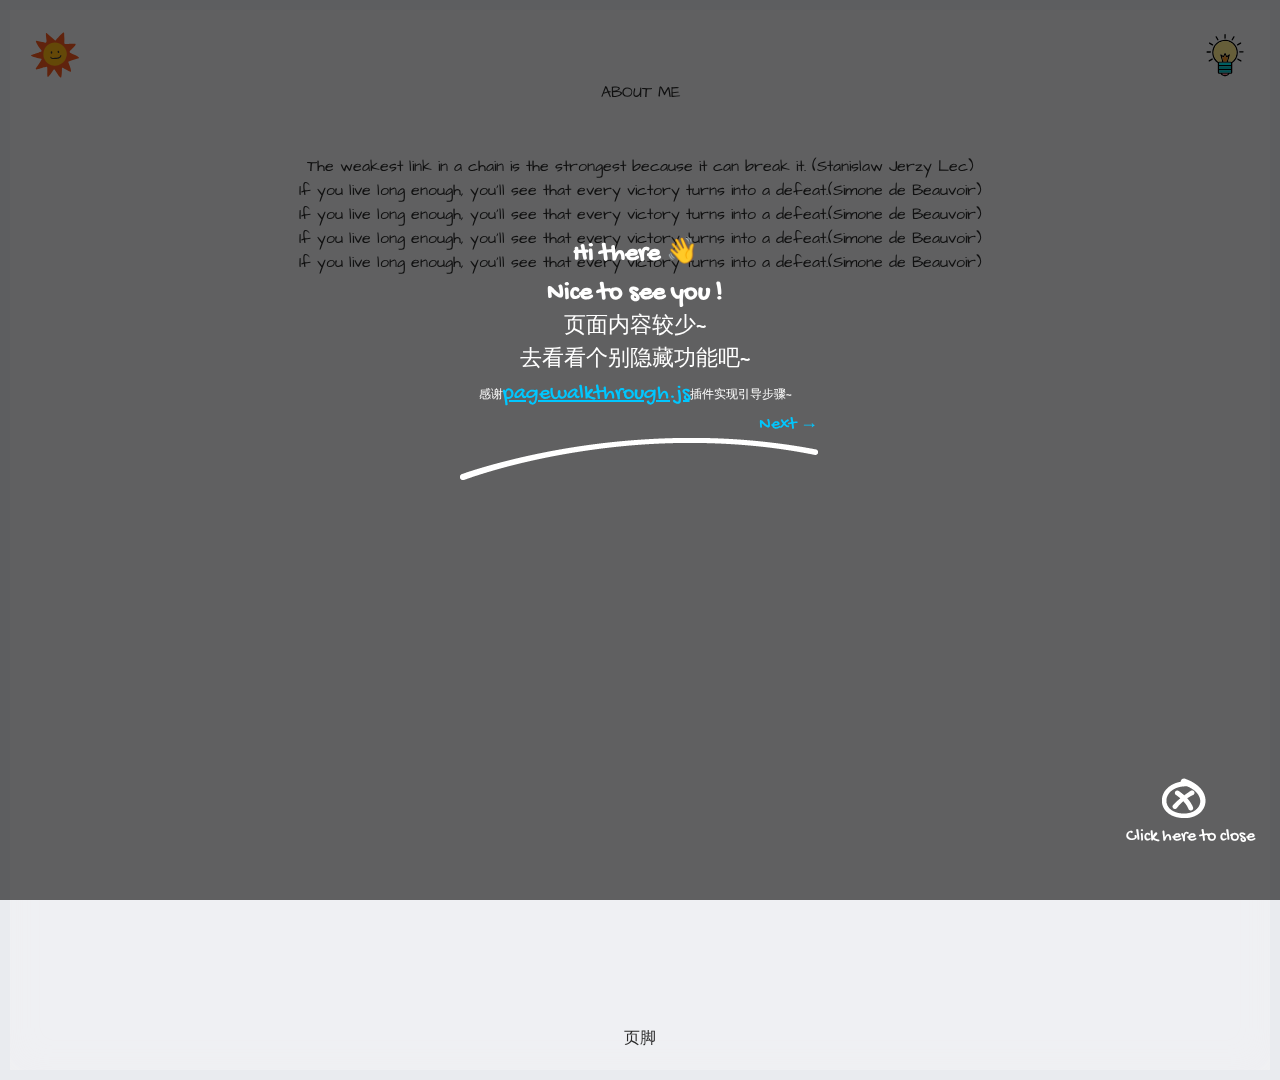
<file: index.html>
<!DOCTYPE html>
<html lang="en">
<head>
    <meta charset="UTF-8">
    <meta name="viewport" content="width=device-width, initial-scale=1.0">
    <title>ABOUT ME</title>
    <link href="https://fonts.googleapis.com/css?family=Architects+Daughter" rel="stylesheet" type="text/css">
    
    <link rel="stylesheet" href="./pagewalkthrough/css/jquery.pagewalkthrough.min.css">
    <link rel="stylesheet" href="./index.css">
    <link rel="shortcut icon" href="./img/girl.png" type="image/x-icon">

    <style>
        /* 更改步骤引导的关闭按钮位置 */
        #jpwClose {
            top: auto;
            bottom: 50px;
        }
    </style>
</head>
<body>
    <nav class="link-nav">
        <span>
            <a class="link" target="_blank" href="https://github.com/Jade-Ting">
                <svg t="1605167079704" class="icon" viewBox="0 0 1024 1024" version="1.1" xmlns="http://www.w3.org/2000/svg" p-id="2447">
                    <path d="M512 42.666667A464.64 464.64 0 0 0 42.666667 502.186667 460.373333 460.373333 0 0 0 363.52 938.666667c23.466667 4.266667 32-9.813333 32-22.186667v-78.08c-130.56 27.733333-158.293333-61.44-158.293333-61.44a122.026667 122.026667 0 0 0-52.053334-67.413333c-42.666667-28.16 3.413333-27.733333 3.413334-27.733334a98.56 98.56 0 0 1 71.68 47.36 101.12 101.12 0 0 0 136.533333 37.973334 99.413333 99.413333 0 0 1 29.866667-61.44c-104.106667-11.52-213.333333-50.773333-213.333334-226.986667a177.066667 177.066667 0 0 1 47.36-124.16 161.28 161.28 0 0 1 4.693334-121.173333s39.68-12.373333 128 46.933333a455.68 455.68 0 0 1 234.666666 0c89.6-59.306667 128-46.933333 128-46.933333a161.28 161.28 0 0 1 4.693334 121.173333A177.066667 177.066667 0 0 1 810.666667 477.866667c0 176.64-110.08 215.466667-213.333334 226.986666a106.666667 106.666667 0 0 1 32 85.333334v125.866666c0 14.933333 8.533333 26.88 32 22.186667A460.8 460.8 0 0 0 981.333333 502.186667 464.64 464.64 0 0 0 512 42.666667" fill="#231F20" p-id="2448"></path>
                </svg>
            </a>
        </span>
    </nav>
    <div class="info">
        <h1>Hi, I'm anuonuo</h1>
        <div class="pic">
            <img src="./img/girl.png" alt="">
        </div>
        <p style=" margin-top: 50px;">The weakest link in a chain is the strongest because it can break it. (Stanislaw Jerzy Lec)</p>
        <p>If you live long enough, you'll see that every victory turns into a defeat.(Simone de Beauvoir)</p>
        <p>If you live long enough, you'll see that every victory turns into a defeat.(Simone de Beauvoir)</p>
        <p>If you live long enough, you'll see that every victory turns into a defeat.(Simone de Beauvoir)</p>
        <p>If you live long enough, you'll see that every victory turns into a defeat.(Simone de Beauvoir)</p>
    </div>
    <i class="button" onclick="clickMe()">
        <svg t="1605096977448" class="gril hide" viewBox="0 0 1024 1024" version="1.1" xmlns="http://www.w3.org/2000/svg" p-id="1453">
            <path d="M930.5088 653.5168c-9.6256 49.0496-61.44 111.104-113.152 69.7344-40.96-40.96-30.72-93.0816-10.24-134.4512 30.72-72.3968 124.2112-40.96 127.8976 27.8528a121.4464 121.4464 0 0 1-4.5056 36.864zM224.1536 630.272c7.3728 43.6224-3.3792 94.208-48.2304 105.7792C88.4736 749.2608 61.44 627.2 94.6176 570.88c28.8768-36.1472 110.1824-18.944 119.5008 23.6544a126.976 126.976 0 0 1 10.0352 35.7376z" fill="#FFCCC0" p-id="1454"></path><path d="M879.4112 613.888a307.2 307.2 0 0 1 0 41.6768 296.0384 296.0384 0 0 1-5.12 39.8336 341.504 341.504 0 0 1-22.2208 81.3056 330.3424 330.3424 0 0 1-18.432 37.888 277.7088 277.7088 0 0 1-73.9328 83.968A381.3376 381.3376 0 0 1 716.8 923.8528a375.9104 375.9104 0 0 1-45.4656 19.1488 969.216 969.216 0 0 1-194.56 19.456c-16.384 0-32.6656-1.1264-48.7424-2.6624-139.1616-7.9872-253.0304-90.7264-282.4192-228.6592a339.7632 339.7632 0 0 1-10.24-47.5136 332.1856 332.1856 0 0 1 11.3664-143.872A359.2192 359.2192 0 0 1 174.08 460.8a370.0736 370.0736 0 0 1 639.6928-51.2 362.496 362.496 0 0 1 33.8944 61.44 372.0192 372.0192 0 0 1 21.6064 68.5056 476.5696 476.5696 0 0 1 10.1376 74.3424z" fill="#FFE0D7" p-id="1455"></path><path d="M265.5232 699.2896c0 19.8656 101.4784 45.6704 80.7936-16.384-10.24-20.48-40.96-10.24-66.56-1.024a22.4256 22.4256 0 0 0-14.2336 17.408zM741.376 696.32a56.832 56.832 0 0 1-69.0176 23.04c-10.24-9.3184-20.48-27.9552-10.24-37.2736 20.48-18.6368 40.96-9.3184 64.9216-1.2288 8.6016 3.6864 14.1312 9.1136 14.336 15.4624z" fill="#FAB414" p-id="1456"></path><path d="M869.1712 334.7456a343.4496 343.4496 0 0 0-31.3344-51.9168 294.7072 294.7072 0 0 0-30.72-38.5024l31.4368-6.7584c51.2-9.6256 103.2192-9.6256 155.0336-30.72-56.7296-47.2064-165.0688-42.7008-201.9328 21.9136-95.8464-85.9136-234.2912-88.7808-359.8336-57.344a196.7104 196.7104 0 0 0-56.9344-5.2224 214.1184 214.1184 0 0 0-55.296 10.24 246.6816 246.6816 0 0 0-51.2 23.9616A289.1776 289.1776 0 0 0 222.1056 235.52C206.848 161.3824 97.0752 139.3664 30.72 186.6752c51.712 30.72 113.8688 30.72 164.864 60.3136l10.9568 3.8912a296.96 296.96 0 0 0-66.048 285.7984c2.2528 11.8784 4.1984 18.7392 4.1984 18.7392s14.9504-10.24 40.96-24.9856c13.1072-7.3728 28.8768-15.7696 47.104-24.4736s38.6048-17.7152 60.928-26.3168c12.9024-4.9152 16.2816-62.7712 30.72-67.2768 7.0656-2.2528 16.6912 8.8064 26.5216 19.968s19.6608 22.4256 27.2384 20.48a582.0416 582.0416 0 0 1 255.3856 2.2528q24.9856 5.5296 49.664 12.8c62.2592 28.8768 134.656 28.8768 186.4704 80.5888a290.7136 290.7136 0 0 0 15.0528-161.792 270.0288 270.0288 0 0 0-15.5648-51.9168z" fill="#3A3635" p-id="1457"></path><path d="M344.064 608.3584c31.8464-32.256 51.2-10.24 80.5888-0.9216a12.288 12.288 0 0 0 14.7456-16.6912C417.792 540.672 348.16 552.96 320.512 589.9264c-10.24 20.48 0 30.72 23.552 18.432zM591.6672 605.184c39.3216-46.2848 70.4512 26.0096 80.7936 15.6672 30.72-51.2-72.4992-82.7392-103.5264-30.72-10.24 30.72 10.24 20.48 22.7328 15.36z" fill="#3A3635" p-id="1458"></path><path d="M478.208 694.5792C556.2368 650.9568 586.0352 787.5584 542.72 819.2a72.9088 72.9088 0 0 1-40.3456 13.5168c-46.08-15.6672-58.7776-64.7168-44.544-109.056a58.9824 58.9824 0 0 1 20.3776-29.0816z" fill="#F15921" p-id="1459"></path>
        </svg>
        <svg t="1605153604069" class="bulb id" viewBox="0 0 1024 1024" version="1.1" xmlns="http://www.w3.org/2000/svg" p-id="1487">
            <path d="M515.21 179.23c7.33-1.2 12.29-8.12 11.09-15.43V93.06c-0.93-5.69-5.4-10.16-11.09-11.09-7.33-1.21-14.24 3.76-15.43 11.09v70.74c-0.24 1.44-0.24 2.9 0 4.34 1.19 7.32 8.1 12.29 15.43 11.09z m0 0M354.06 206.24c3.67 6.54 11.94 8.88 18.49 5.21 6.54-3.66 8.87-11.94 5.21-18.48l-35.37-60.92a13.45 13.45 0 0 0-16.61-4.55c-6.74 3.08-9.72 11.05-6.64 17.81l34.92 60.93z m0 0M776.6 316.4l60.92-35.37c0.56-0.27 1.1-0.58 1.62-0.93 6.16-4.13 7.81-12.48 3.68-18.65-4.13-6.16-12.49-7.8-18.65-3.67l-60.92 35.37c-5.57 3.72-7.53 10.99-4.61 17.02 3.24 6.68 11.28 9.47 17.96 6.23z m0 0M188.9 281.03l60.92 35.37c0.52 0.35 1.06 0.66 1.62 0.93 6.68 3.25 14.72 0.45 17.96-6.23 3.24-6.67 0.45-14.71-6.23-17.95l-60.92-35.37c-0.52-0.35-1.06-0.66-1.62-0.93-6.68-3.25-14.72-0.45-17.96 6.22-3.24 6.68-0.45 14.72 6.23 17.96z m0 0M653.96 212.55c6.68 3.24 14.71 0.45 17.96-6.23l35.36-60.92c2.92-6.03 0.96-13.3-4.6-17.03-6.17-4.13-14.51-2.48-18.65 3.68l-35.37 60.92c-0.35 0.52-0.66 1.06-0.93 1.62-3.23 6.68-0.45 14.72 6.23 17.96z m0 0M882.53 436.73h-70.74c-5.69 0.94-10.16 5.4-11.09 11.09-1.2 7.33 3.77 14.24 11.09 15.43h70.74c5.7-0.93 10.16-5.4 11.09-11.1 1.2-7.3-3.76-14.21-11.09-15.42z m0 0M513.2 197.3c-86.52 0.04-167.52 42.74-216.36 114.16-81.8 119.56-51.18 282.77 68.37 364.52-0.08 1.42-0.08 2.84 0 4.27v182.58c0.04 18.82 15.31 34.08 34.12 34.12h23.08a85.644 85.644 0 0 0 27.31 32.28c14.3 10.2 31.4 15.72 48.97 15.72h29.02c17.56 0 34.71-5.52 48.97-15.72 11.67-8.32 21.08-19.4 27.35-32.28h22.79c18.82-0.04 34.08-15.31 34.12-34.12V680.58c0.08-1.42 0.08-2.8 0-4.22 71.84-48.88 114.79-130.14 114.71-216.99-0.13-144.86-117.6-262.2-262.45-262.07z m114.62 475.8c3.64 0.38 6.4 3.47 6.44 7.15v36.51H392.18l-0.38-36.51c0.04-3.68 2.8-6.77 6.48-7.15h229.54z m-148.91-26.97l-29.36-103.21 22.71 17.69c1 0.75 2.09 1.38 3.26 1.84 6.94 2.72 14.72-0.67 17.44-7.57l20.24-43.32 20.24 43.66c0.5 1.17 1.09 2.26 1.88 3.26 4.52 5.9 12.92 7.03 18.82 2.47l22.75-17.65-29.27 103.16-68.71-0.33z m155.35 97.6v56.04H392.18v-56.04h242.08z m-73.14 163.55a57.305 57.305 0 0 1-33.41 10.62h-28.98c-12 0.04-23.67-3.68-33.45-10.62-4.14-2.93-7.86-6.4-11.12-10.33h118.13c-3.27 3.93-7.03 7.4-11.17 10.33z m65.95-37.22H399.41c-4.01 0-7.23-3.22-7.23-7.23v-36.17h242.08l0.08 36.17c0 4.01-3.26 7.23-7.27 7.23z m19.9-217.16a34.086 34.086 0 0 0-16.18-6.44h-55.7l38.93-134.9c1.21-4.35 0.21-8.99-2.72-12.42-4.81-5.65-13.34-6.31-18.94-1.46l-41.11 31.45-25.76-55.07a14.5 14.5 0 0 0-12.29-7.61c-5.14 0.17-9.79 3.09-12.09 7.69l-25.76 55.07-41.11-31.45a13.447 13.447 0 0 0-12.38-2.72c-7.15 2.01-11.29 9.45-9.28 16.6l38.72 134.82h-56.4c-5.85 0.71-11.42 2.93-16.18 6.44a237.153 237.153 0 0 1-71.97-79.58c-39.02-70.71-39.02-156.56 0-227.32 62.77-113.83 205.95-155.18 319.78-92.42 113.83 62.77 155.23 205.95 92.42 319.74a236.245 236.245 0 0 1-71.98 79.58z" p-id="1488"></path><path d="M572.29 896.95c-3.26 3.93-7.03 7.4-11.17 10.33a57.305 57.305 0 0 1-33.41 10.62h-28.98c-12 0.04-23.67-3.68-33.45-10.62-4.14-2.93-7.86-6.4-11.12-10.33h118.13z" fill="#FF6882" p-id="1489"></path><path d="M634.34 862.83c0 4.01-3.26 7.23-7.28 7.23H399.41c-4.01 0-7.23-3.22-7.23-7.23v-36.17h242.08l0.08 36.17zM392.18 743.73h242.08v56.04H392.18z" fill="#00C3CA" p-id="1490"></path><path d="M634.26 680.25v36.51H392.18l-0.38-36.51c0.04-3.68 2.8-6.77 6.48-7.15h229.54c3.64 0.38 6.4 3.47 6.44 7.15z" fill="#00EEF5" p-id="1491"></path><path d="M576.89 543.3l-29.27 103.16-68.71-0.33-29.36-103.21 22.71 17.69c1 0.75 2.09 1.38 3.26 1.84 6.94 2.72 14.72-0.67 17.44-7.57l20.24-43.32 20.24 43.66c0.5 1.17 1.09 2.26 1.88 3.26 4.52 5.9 12.92 7.03 18.82 2.47l22.75-17.65z" fill="#ED8D22" p-id="1492"></path><path d="M718.94 573.32a236.112 236.112 0 0 1-71.97 79.58 34.086 34.086 0 0 0-16.18-6.44h-55.7l38.93-134.9c1.21-4.35 0.21-8.99-2.72-12.42-4.81-5.65-13.34-6.31-18.94-1.46l-41.11 31.45-25.76-55.07a14.5 14.5 0 0 0-12.29-7.61c-5.14 0.17-9.79 3.09-12.09 7.69l-25.76 55.07-41.11-31.45a13.447 13.447 0 0 0-12.38-2.72c-7.15 2.01-11.29 9.45-9.28 16.6l38.72 134.82h-56.4c-5.85 0.71-11.42 2.93-16.18 6.44a237.153 237.153 0 0 1-71.97-79.58c-39.02-70.71-39.02-156.56 0-227.32 62.77-113.83 205.95-155.18 319.78-92.42 113.82 62.77 155.22 205.96 92.41 319.74z" fill="#FFEA8F" p-id="1493"></path><path d="M843.62 621l-60.56-34.75c-0.3-0.19-0.6-0.37-0.92-0.53-6.56-3.45-14.69-0.94-18.15 5.63-3.45 6.56-0.94 14.69 5.63 18.16l60.56 34.74c0.3 0.18 0.61 0.37 0.92 0.53 6.57 3.46 14.7 0.94 18.15-5.62 3.46-6.58 0.94-14.7-5.63-18.16z m0 0M243.72 585.72l-60.93 35.37c-0.3 0.16-0.61 0.33-0.91 0.53-6.28 3.96-8.15 12.26-4.19 18.54 3.96 6.27 12.26 8.14 18.54 4.17l60.56-34.83c6.57-3.62 8.97-11.87 5.35-18.43-3.61-6.57-11.86-8.96-18.42-5.35z m0 0M225.71 452.61c1.2-7.32-3.77-14.23-11.08-15.43h-70.74c-5.7 0.94-10.16 5.4-11.09 11.09-1.21 7.33 3.76 14.24 11.09 15.43h70.74c5.69-0.92 10.15-5.39 11.08-11.09z m0 0" p-id="1494"></path>
        </svg>
    </i>
    <div id="page" class="page-default page">
        <i class="night hide" onclick="changeBg('night')">
            <svg viewBox="0 0 1024 1024" xmlns="http://www.w3.org/2000/svg">
                <path d="M537.293 121.754a293.58 293.58 0 0 0-49.767-6.35 467.968 467.968 0 0 0-88.268 5.53 581.632 581.632 0 0 0-125.85 37.479h-.922l-4.505 2.355a9.523 9.523 0 0 0 3.686 17.92l11.776.922a325.222 325.222 0 0 1 153.6 48.742 299.418 299.418 0 0 1 41.882 31.642l1.229 1.33c33.587 44.135 75.161 86.426 80.69 150.12a284.16 284.16 0 0 1 4.711 58.572 321.946 321.946 0 0 1-5.325 51.2v1.024a288.973 288.973 0 0 1-51.2 140.8q-8.499 12.288-18.227 23.757C414.106 785.613 282.83 802.099 163.84 795.648a12.39 12.39 0 0 0-10.24 20.48 396.8 396.8 0 0 0 30.72 30.003A425.37 425.37 0 0 0 307.2 911.36a444.006 444.006 0 0 0 45.363 12.595c128.717 18.125 254.771 7.885 357.786-61.542a375.91 375.91 0 0 0 37.171-28.263 351.13 351.13 0 0 0 104.448-153.6 387.994 387.994 0 0 0 15.77-46.387 393.318 393.318 0 0 0 10.24-49.152q2.457-22.528 2.764-44.339t-1.228-43.008c-9.626-128.205-72.602-256-189.236-319.283a437.658 437.658 0 0 0-43.212-22.835 453.734 453.734 0 0 0-44.75-17.818 361.062 361.062 0 0 0-65.023-15.974z" fill="#FAB414"/><path d="M694.682 160.563a865.28 865.28 0 0 0-103.322-46.899 363.008 363.008 0 0 0-35.43-10.24c-141.517-31.744-309.453.307-382.976 138.342 83.968-53.043 209.51-31.846 282.316 20.48 23.245 16.794 52.327 52.122 64.103 58.778a19.66 19.66 0 0 0 23.347-1.229 124.416 124.416 0 0 0 25.19-26.829c34.919-45.977 76.903-83.148 112.64-120.524z" fill="#F15921"/><path d="M615.22 491.52a50.074 50.074 0 0 0 47.82 23.347 63.283 63.283 0 0 0 40.038-17.92c15.258-13.414 5.428-30.72-11.776-19.865a63.795 63.795 0 0 1-28.876 14.438 40.346 40.346 0 0 1-27.546-13.005c-13.824-11.264-29.9-4.403-19.251 13.107zm-16.692 117.658a15.36 15.36 0 0 0 0-30.72 15.36 15.36 0 0 0 0 30.72z" fill="#3A3635"/><path d="M497.664 321.126c4.3-29.696 46.08-67.584 88.678-103.321 53.76-45.056 109.978-89.293 150.938-52.224s-102.4 147.558-160.666 178.278-85.094 17.306-78.95-22.733zm-258.048-93.081c-7.578 40.14-60.006 68.096-91.546 25.6-20.992-42.496 32.768-91.546 78.644-55.91a44.032 44.032 0 0 1 12.902 30.31z" fill="#136CA8"/>
            </svg>
        </i>
        <i class="day" onclick="changeBg('day')">
            <svg viewBox="0 0 1024 1024" xmlns="http://www.w3.org/2000/svg">
                <path d="M785.51 659.251c17.613 53.76 51.2 119.808 55.399 181.453a11.264 11.264 0 0 1-13.21 11.98c-41.574-7.372-122.88-60.108-155.955-78.028a11.469 11.469 0 0 0-17.1 10.24c0 45.26-.82 141.722-15.36 180.838a10.957 10.957 0 0 1-16.385 5.428 175.411 175.411 0 0 1-55.808-63.796 1101.62 1101.62 0 0 0-62.566-93.9 12.39 12.39 0 0 0-20.48 0l-12.39 17.92-16.385 22.22-.716 1.23a434.586 434.586 0 0 1-78.848 101.17 11.264 11.264 0 0 1-19.15-5.734c-6.655-32.46-2.15-61.44-2.457-95.334V777.83a23.245 23.245 0 0 0-29.389-22.529l-6.86 1.844c-8.602 2.355-17.613 4.403-26.727 6.45s-121.753 40.04-161.997 42.906a11.264 11.264 0 0 1-10.24-17.1c22.119-36.864 60.314-90.01 85.71-129.23l15.257-27.34 16.384-28.672a11.878 11.878 0 0 0-8.09-17.408c-28.877-5.837-87.142-17.613-95.334-19.66-40.96-15.566-72.704-8.5-108.135-37.991a11.06 11.06 0 0 1 4.096-19.354c22.528-5.632 67.072-19.353 67.687-19.456 8.909-2.253 103.629-33.69 115.507-38.4l10.24-4.096a23.04 23.04 0 0 0 11.06-33.177 624.026 624.026 0 0 1-62.874-81.92c-22.016-36.762-53.658-85.607-50.586-100.557a13.824 13.824 0 0 1 17.715-10.24c40.96 10.24 142.234 29.9 152.781 32.46 6.042 1.434 12.186 3.073 18.227 5.018a22.835 22.835 0 0 0 29.389-21.709v-31.744c0-.819-11.98-88.78-12.698-131.481a12.186 12.186 0 0 1 20.48-8.602c48.948 49.767 115.098 99.021 162.919 144.18a11.98 11.98 0 0 0 17.408.511l10.854-10.956c6.451-6.452 99.021-116.634 144.691-146.637a11.366 11.366 0 0 1 17.408 8.499c3.687 40.96 0 82.534 5.428 121.446a10.24 10.24 0 0 1 0 1.844c0 13.926-.717 27.34-.922 39.73l-.922 40.96a23.245 23.245 0 0 0 24.474 23.655l40.96-1.331c10.24-1.024 20.48-1.638 30.106-2.048s92.979 0 123.699-1.536a11.366 11.366 0 0 1 12.288 14.234c-6.861 23.961-33.485 48.844-56.73 72.294s-51.2 51.814-53.965 55.091l-5.632 6.247a22.733 22.733 0 0 0 3.994 33.996l9.318 6.452 1.639 1.024c8.499 5.12 16.691 10.24 25.702 15.257C903.68 512 967.066 525.312 1000.653 561.05a10.957 10.957 0 0 1-3.994 17.51c-70.86 28.365-129.024 31.437-203.059 65.638a11.776 11.776 0 0 0-8.09 15.053z" fill="#F15921"/><path d="M713.523 626.688c-43.11 56.013-109.158 102.4-189.645 104.653a233.165 233.165 0 0 1-53.964-4.301c-88.781-17.818-168.653-85.402-191.079-176.333-20.992-113.664 30.72-246.784 162.407-283.34a220.57 220.57 0 0 1 61.44-11.674 224.46 224.46 0 0 1 51.2 3.584c138.137 26.829 248.115 187.187 182.272 315.187a201.216 201.216 0 0 1-22.63 52.224z" fill="#FAB414"/>
                <path d="M424.96 448.82v20.48a15.36 15.36 0 0 0 30.72 0v-20.48a15.36 15.36 0 0 0-30.72 0zm140.186-6.042l4.096 16.896a15.36 15.36 0 1 0 29.593-8.192l-4.096-16.896a15.36 15.36 0 0 0-29.593 8.192zM416.46 561.664c11.878 46.08 91.545 34.611 125.337 30.208 45.466-6.042 95.95-17.203 100.967-70.451 1.331-14.746-21.709-14.643-23.04 0-2.253 23.757-30.106 37.888-49.152 42.496a341.914 341.914 0 0 1-44.135 6.86c-18.636 1.946-81.408 9.421-87.756-15.257a11.571 11.571 0 0 0-22.221 6.144z" fill="#3A3635"/>
            </svg>
        </i>
        <div id="content" class="content">ABOUT ME
            <p style=" margin-top: 50px;">The weakest link in a chain is the strongest because it can break it. (Stanislaw Jerzy Lec)</p>
        <p>If you live long enough, you'll see that every victory turns into a defeat.(Simone de Beauvoir)</p>
        <p>If you live long enough, you'll see that every victory turns into a defeat.(Simone de Beauvoir)</p>
        <p>If you live long enough, you'll see that every victory turns into a defeat.(Simone de Beauvoir)</p>
        <p>If you live long enough, you'll see that every victory turns into a defeat.(Simone de Beauvoir)</p>
        </div>
        <footer class="footer">页脚</footer>
    </div>

    <div id="walkthrough-content" style="display: none;"> 
        <div id="walkthrough-1"> 
            <h3> Hi there 👋</h3>
            <h3>Nice to see you !</h3>
            
            <p>页面内容较少~</p>
            <p>去看看个别隐藏功能吧~</p>

            <p style="font-size: 12px;">感谢<a href="https://github.com/jwarby/jquery-pagewalkthrough" target="_blank" style="color: #00c7ff;">pagewalkthrough.js</a>插件实现引导步骤~</p>
        </div> 
      
        <div id="walkthrough-2"> 
            可以点击我看效果~
        </div> 
      
        <div id="walkthrough-3"> 
            my secret base 
        </div>
    </div>
</body>

<script src="./js/jquery-3.5.1.min.js"></script>
<script src="./pagewalkthrough/jquery.pagewalkthrough.min.js"></script>
<script src="./js/index.js"></script>
</html>
</file>
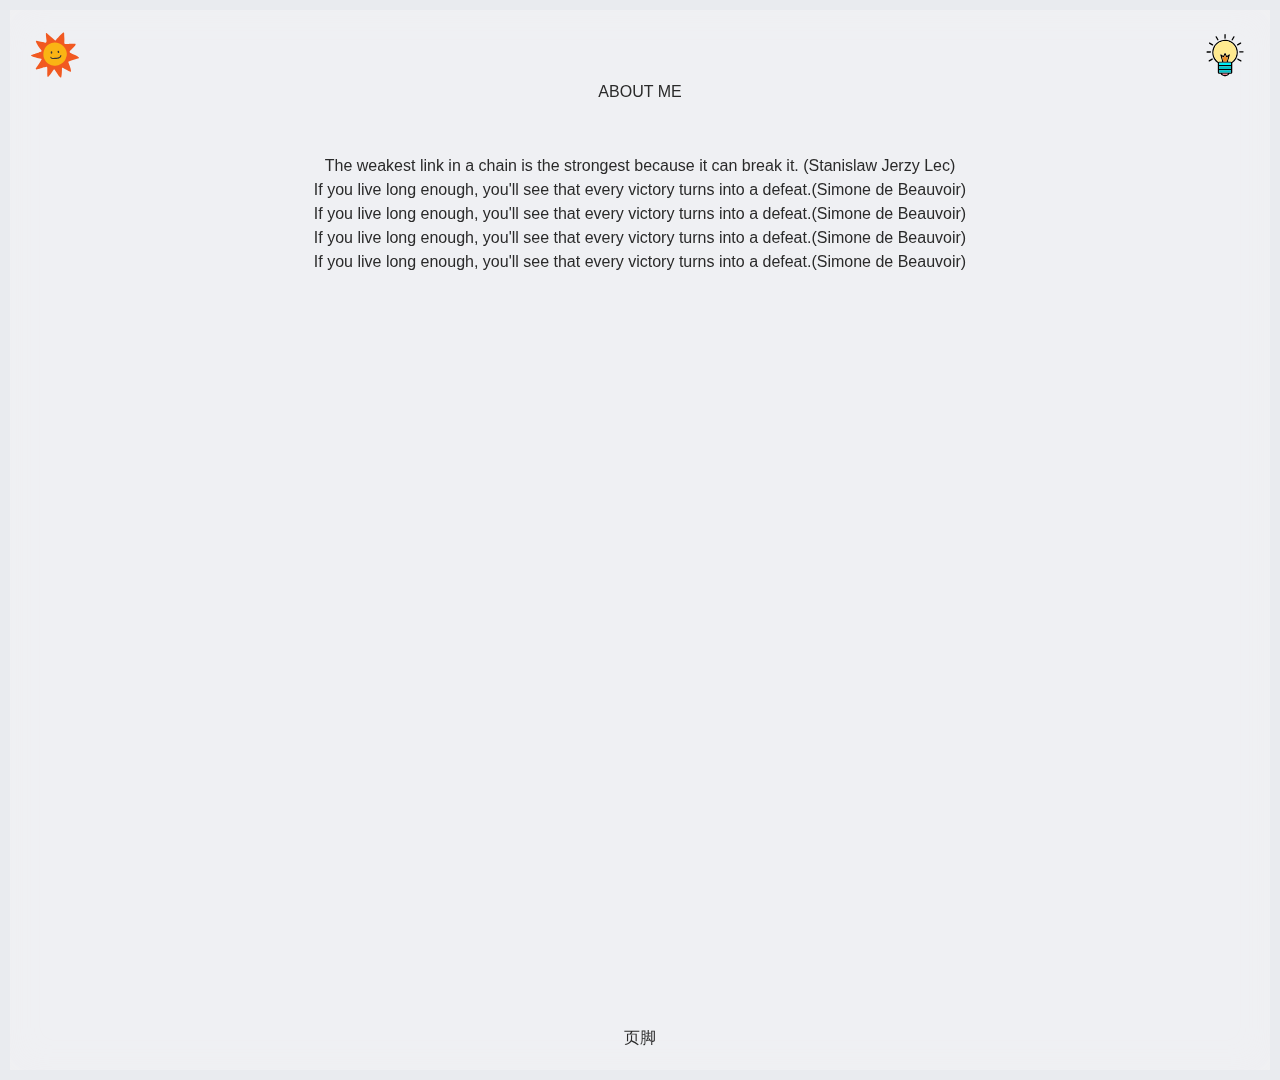
<file: about me.html>
<!DOCTYPE html>
<html lang="en">
<head>
    <meta charset="UTF-8">
    <meta name="viewport" content="width=device-width, initial-scale=1.0">
    <title>ABOUT ME</title>
    <link rel="stylesheet" href="./index.css">
</head>
<body>
    <nav class="link-nav">
        <span>
            <a class="link" target="_blank" href="https://github.com/Jade-Ting">
                <svg t="1605167079704" class="icon" viewBox="0 0 1024 1024" version="1.1" xmlns="http://www.w3.org/2000/svg" p-id="2447">
                    <path d="M512 42.666667A464.64 464.64 0 0 0 42.666667 502.186667 460.373333 460.373333 0 0 0 363.52 938.666667c23.466667 4.266667 32-9.813333 32-22.186667v-78.08c-130.56 27.733333-158.293333-61.44-158.293333-61.44a122.026667 122.026667 0 0 0-52.053334-67.413333c-42.666667-28.16 3.413333-27.733333 3.413334-27.733334a98.56 98.56 0 0 1 71.68 47.36 101.12 101.12 0 0 0 136.533333 37.973334 99.413333 99.413333 0 0 1 29.866667-61.44c-104.106667-11.52-213.333333-50.773333-213.333334-226.986667a177.066667 177.066667 0 0 1 47.36-124.16 161.28 161.28 0 0 1 4.693334-121.173333s39.68-12.373333 128 46.933333a455.68 455.68 0 0 1 234.666666 0c89.6-59.306667 128-46.933333 128-46.933333a161.28 161.28 0 0 1 4.693334 121.173333A177.066667 177.066667 0 0 1 810.666667 477.866667c0 176.64-110.08 215.466667-213.333334 226.986666a106.666667 106.666667 0 0 1 32 85.333334v125.866666c0 14.933333 8.533333 26.88 32 22.186667A460.8 460.8 0 0 0 981.333333 502.186667 464.64 464.64 0 0 0 512 42.666667" fill="#231F20" p-id="2448"></path>
                </svg>
            </a>
        </span>
    </nav>
    <div class="info">
        <h1>Hi, I'm anuonuo</h1>
        <div class="pic">
            <img src="./img/girl.png" alt="">
        </div>
        <p style=" margin-top: 50px;">The weakest link in a chain is the strongest because it can break it. (Stanislaw Jerzy Lec)</p>
        <p>If you live long enough, you'll see that every victory turns into a defeat.(Simone de Beauvoir)</p>
        <p>If you live long enough, you'll see that every victory turns into a defeat.(Simone de Beauvoir)</p>
        <p>If you live long enough, you'll see that every victory turns into a defeat.(Simone de Beauvoir)</p>
        <p>If you live long enough, you'll see that every victory turns into a defeat.(Simone de Beauvoir)</p>
    </div>
    <i class="button" onclick="clickMe()">
        <svg t="1605096977448" class="gril hide" viewBox="0 0 1024 1024" version="1.1" xmlns="http://www.w3.org/2000/svg" p-id="1453">
            <path d="M930.5088 653.5168c-9.6256 49.0496-61.44 111.104-113.152 69.7344-40.96-40.96-30.72-93.0816-10.24-134.4512 30.72-72.3968 124.2112-40.96 127.8976 27.8528a121.4464 121.4464 0 0 1-4.5056 36.864zM224.1536 630.272c7.3728 43.6224-3.3792 94.208-48.2304 105.7792C88.4736 749.2608 61.44 627.2 94.6176 570.88c28.8768-36.1472 110.1824-18.944 119.5008 23.6544a126.976 126.976 0 0 1 10.0352 35.7376z" fill="#FFCCC0" p-id="1454"></path><path d="M879.4112 613.888a307.2 307.2 0 0 1 0 41.6768 296.0384 296.0384 0 0 1-5.12 39.8336 341.504 341.504 0 0 1-22.2208 81.3056 330.3424 330.3424 0 0 1-18.432 37.888 277.7088 277.7088 0 0 1-73.9328 83.968A381.3376 381.3376 0 0 1 716.8 923.8528a375.9104 375.9104 0 0 1-45.4656 19.1488 969.216 969.216 0 0 1-194.56 19.456c-16.384 0-32.6656-1.1264-48.7424-2.6624-139.1616-7.9872-253.0304-90.7264-282.4192-228.6592a339.7632 339.7632 0 0 1-10.24-47.5136 332.1856 332.1856 0 0 1 11.3664-143.872A359.2192 359.2192 0 0 1 174.08 460.8a370.0736 370.0736 0 0 1 639.6928-51.2 362.496 362.496 0 0 1 33.8944 61.44 372.0192 372.0192 0 0 1 21.6064 68.5056 476.5696 476.5696 0 0 1 10.1376 74.3424z" fill="#FFE0D7" p-id="1455"></path><path d="M265.5232 699.2896c0 19.8656 101.4784 45.6704 80.7936-16.384-10.24-20.48-40.96-10.24-66.56-1.024a22.4256 22.4256 0 0 0-14.2336 17.408zM741.376 696.32a56.832 56.832 0 0 1-69.0176 23.04c-10.24-9.3184-20.48-27.9552-10.24-37.2736 20.48-18.6368 40.96-9.3184 64.9216-1.2288 8.6016 3.6864 14.1312 9.1136 14.336 15.4624z" fill="#FAB414" p-id="1456"></path><path d="M869.1712 334.7456a343.4496 343.4496 0 0 0-31.3344-51.9168 294.7072 294.7072 0 0 0-30.72-38.5024l31.4368-6.7584c51.2-9.6256 103.2192-9.6256 155.0336-30.72-56.7296-47.2064-165.0688-42.7008-201.9328 21.9136-95.8464-85.9136-234.2912-88.7808-359.8336-57.344a196.7104 196.7104 0 0 0-56.9344-5.2224 214.1184 214.1184 0 0 0-55.296 10.24 246.6816 246.6816 0 0 0-51.2 23.9616A289.1776 289.1776 0 0 0 222.1056 235.52C206.848 161.3824 97.0752 139.3664 30.72 186.6752c51.712 30.72 113.8688 30.72 164.864 60.3136l10.9568 3.8912a296.96 296.96 0 0 0-66.048 285.7984c2.2528 11.8784 4.1984 18.7392 4.1984 18.7392s14.9504-10.24 40.96-24.9856c13.1072-7.3728 28.8768-15.7696 47.104-24.4736s38.6048-17.7152 60.928-26.3168c12.9024-4.9152 16.2816-62.7712 30.72-67.2768 7.0656-2.2528 16.6912 8.8064 26.5216 19.968s19.6608 22.4256 27.2384 20.48a582.0416 582.0416 0 0 1 255.3856 2.2528q24.9856 5.5296 49.664 12.8c62.2592 28.8768 134.656 28.8768 186.4704 80.5888a290.7136 290.7136 0 0 0 15.0528-161.792 270.0288 270.0288 0 0 0-15.5648-51.9168z" fill="#3A3635" p-id="1457"></path><path d="M344.064 608.3584c31.8464-32.256 51.2-10.24 80.5888-0.9216a12.288 12.288 0 0 0 14.7456-16.6912C417.792 540.672 348.16 552.96 320.512 589.9264c-10.24 20.48 0 30.72 23.552 18.432zM591.6672 605.184c39.3216-46.2848 70.4512 26.0096 80.7936 15.6672 30.72-51.2-72.4992-82.7392-103.5264-30.72-10.24 30.72 10.24 20.48 22.7328 15.36z" fill="#3A3635" p-id="1458"></path><path d="M478.208 694.5792C556.2368 650.9568 586.0352 787.5584 542.72 819.2a72.9088 72.9088 0 0 1-40.3456 13.5168c-46.08-15.6672-58.7776-64.7168-44.544-109.056a58.9824 58.9824 0 0 1 20.3776-29.0816z" fill="#F15921" p-id="1459"></path>
        </svg>
        <svg t="1605153604069" class="bulb id" viewBox="0 0 1024 1024" version="1.1" xmlns="http://www.w3.org/2000/svg" p-id="1487">
            <path d="M515.21 179.23c7.33-1.2 12.29-8.12 11.09-15.43V93.06c-0.93-5.69-5.4-10.16-11.09-11.09-7.33-1.21-14.24 3.76-15.43 11.09v70.74c-0.24 1.44-0.24 2.9 0 4.34 1.19 7.32 8.1 12.29 15.43 11.09z m0 0M354.06 206.24c3.67 6.54 11.94 8.88 18.49 5.21 6.54-3.66 8.87-11.94 5.21-18.48l-35.37-60.92a13.45 13.45 0 0 0-16.61-4.55c-6.74 3.08-9.72 11.05-6.64 17.81l34.92 60.93z m0 0M776.6 316.4l60.92-35.37c0.56-0.27 1.1-0.58 1.62-0.93 6.16-4.13 7.81-12.48 3.68-18.65-4.13-6.16-12.49-7.8-18.65-3.67l-60.92 35.37c-5.57 3.72-7.53 10.99-4.61 17.02 3.24 6.68 11.28 9.47 17.96 6.23z m0 0M188.9 281.03l60.92 35.37c0.52 0.35 1.06 0.66 1.62 0.93 6.68 3.25 14.72 0.45 17.96-6.23 3.24-6.67 0.45-14.71-6.23-17.95l-60.92-35.37c-0.52-0.35-1.06-0.66-1.62-0.93-6.68-3.25-14.72-0.45-17.96 6.22-3.24 6.68-0.45 14.72 6.23 17.96z m0 0M653.96 212.55c6.68 3.24 14.71 0.45 17.96-6.23l35.36-60.92c2.92-6.03 0.96-13.3-4.6-17.03-6.17-4.13-14.51-2.48-18.65 3.68l-35.37 60.92c-0.35 0.52-0.66 1.06-0.93 1.62-3.23 6.68-0.45 14.72 6.23 17.96z m0 0M882.53 436.73h-70.74c-5.69 0.94-10.16 5.4-11.09 11.09-1.2 7.33 3.77 14.24 11.09 15.43h70.74c5.7-0.93 10.16-5.4 11.09-11.1 1.2-7.3-3.76-14.21-11.09-15.42z m0 0M513.2 197.3c-86.52 0.04-167.52 42.74-216.36 114.16-81.8 119.56-51.18 282.77 68.37 364.52-0.08 1.42-0.08 2.84 0 4.27v182.58c0.04 18.82 15.31 34.08 34.12 34.12h23.08a85.644 85.644 0 0 0 27.31 32.28c14.3 10.2 31.4 15.72 48.97 15.72h29.02c17.56 0 34.71-5.52 48.97-15.72 11.67-8.32 21.08-19.4 27.35-32.28h22.79c18.82-0.04 34.08-15.31 34.12-34.12V680.58c0.08-1.42 0.08-2.8 0-4.22 71.84-48.88 114.79-130.14 114.71-216.99-0.13-144.86-117.6-262.2-262.45-262.07z m114.62 475.8c3.64 0.38 6.4 3.47 6.44 7.15v36.51H392.18l-0.38-36.51c0.04-3.68 2.8-6.77 6.48-7.15h229.54z m-148.91-26.97l-29.36-103.21 22.71 17.69c1 0.75 2.09 1.38 3.26 1.84 6.94 2.72 14.72-0.67 17.44-7.57l20.24-43.32 20.24 43.66c0.5 1.17 1.09 2.26 1.88 3.26 4.52 5.9 12.92 7.03 18.82 2.47l22.75-17.65-29.27 103.16-68.71-0.33z m155.35 97.6v56.04H392.18v-56.04h242.08z m-73.14 163.55a57.305 57.305 0 0 1-33.41 10.62h-28.98c-12 0.04-23.67-3.68-33.45-10.62-4.14-2.93-7.86-6.4-11.12-10.33h118.13c-3.27 3.93-7.03 7.4-11.17 10.33z m65.95-37.22H399.41c-4.01 0-7.23-3.22-7.23-7.23v-36.17h242.08l0.08 36.17c0 4.01-3.26 7.23-7.27 7.23z m19.9-217.16a34.086 34.086 0 0 0-16.18-6.44h-55.7l38.93-134.9c1.21-4.35 0.21-8.99-2.72-12.42-4.81-5.65-13.34-6.31-18.94-1.46l-41.11 31.45-25.76-55.07a14.5 14.5 0 0 0-12.29-7.61c-5.14 0.17-9.79 3.09-12.09 7.69l-25.76 55.07-41.11-31.45a13.447 13.447 0 0 0-12.38-2.72c-7.15 2.01-11.29 9.45-9.28 16.6l38.72 134.82h-56.4c-5.85 0.71-11.42 2.93-16.18 6.44a237.153 237.153 0 0 1-71.97-79.58c-39.02-70.71-39.02-156.56 0-227.32 62.77-113.83 205.95-155.18 319.78-92.42 113.83 62.77 155.23 205.95 92.42 319.74a236.245 236.245 0 0 1-71.98 79.58z" p-id="1488"></path><path d="M572.29 896.95c-3.26 3.93-7.03 7.4-11.17 10.33a57.305 57.305 0 0 1-33.41 10.62h-28.98c-12 0.04-23.67-3.68-33.45-10.62-4.14-2.93-7.86-6.4-11.12-10.33h118.13z" fill="#FF6882" p-id="1489"></path><path d="M634.34 862.83c0 4.01-3.26 7.23-7.28 7.23H399.41c-4.01 0-7.23-3.22-7.23-7.23v-36.17h242.08l0.08 36.17zM392.18 743.73h242.08v56.04H392.18z" fill="#00C3CA" p-id="1490"></path><path d="M634.26 680.25v36.51H392.18l-0.38-36.51c0.04-3.68 2.8-6.77 6.48-7.15h229.54c3.64 0.38 6.4 3.47 6.44 7.15z" fill="#00EEF5" p-id="1491"></path><path d="M576.89 543.3l-29.27 103.16-68.71-0.33-29.36-103.21 22.71 17.69c1 0.75 2.09 1.38 3.26 1.84 6.94 2.72 14.72-0.67 17.44-7.57l20.24-43.32 20.24 43.66c0.5 1.17 1.09 2.26 1.88 3.26 4.52 5.9 12.92 7.03 18.82 2.47l22.75-17.65z" fill="#ED8D22" p-id="1492"></path><path d="M718.94 573.32a236.112 236.112 0 0 1-71.97 79.58 34.086 34.086 0 0 0-16.18-6.44h-55.7l38.93-134.9c1.21-4.35 0.21-8.99-2.72-12.42-4.81-5.65-13.34-6.31-18.94-1.46l-41.11 31.45-25.76-55.07a14.5 14.5 0 0 0-12.29-7.61c-5.14 0.17-9.79 3.09-12.09 7.69l-25.76 55.07-41.11-31.45a13.447 13.447 0 0 0-12.38-2.72c-7.15 2.01-11.29 9.45-9.28 16.6l38.72 134.82h-56.4c-5.85 0.71-11.42 2.93-16.18 6.44a237.153 237.153 0 0 1-71.97-79.58c-39.02-70.71-39.02-156.56 0-227.32 62.77-113.83 205.95-155.18 319.78-92.42 113.82 62.77 155.22 205.96 92.41 319.74z" fill="#FFEA8F" p-id="1493"></path><path d="M843.62 621l-60.56-34.75c-0.3-0.19-0.6-0.37-0.92-0.53-6.56-3.45-14.69-0.94-18.15 5.63-3.45 6.56-0.94 14.69 5.63 18.16l60.56 34.74c0.3 0.18 0.61 0.37 0.92 0.53 6.57 3.46 14.7 0.94 18.15-5.62 3.46-6.58 0.94-14.7-5.63-18.16z m0 0M243.72 585.72l-60.93 35.37c-0.3 0.16-0.61 0.33-0.91 0.53-6.28 3.96-8.15 12.26-4.19 18.54 3.96 6.27 12.26 8.14 18.54 4.17l60.56-34.83c6.57-3.62 8.97-11.87 5.35-18.43-3.61-6.57-11.86-8.96-18.42-5.35z m0 0M225.71 452.61c1.2-7.32-3.77-14.23-11.08-15.43h-70.74c-5.7 0.94-10.16 5.4-11.09 11.09-1.21 7.33 3.76 14.24 11.09 15.43h70.74c5.69-0.92 10.15-5.39 11.08-11.09z m0 0" p-id="1494"></path>
        </svg>
    </i>
    <div id="page" class="page-default page">
        <i class="night hide" onclick="changeBg('night')">
            <svg viewBox="0 0 1024 1024" xmlns="http://www.w3.org/2000/svg">
                <path d="M537.293 121.754a293.58 293.58 0 0 0-49.767-6.35 467.968 467.968 0 0 0-88.268 5.53 581.632 581.632 0 0 0-125.85 37.479h-.922l-4.505 2.355a9.523 9.523 0 0 0 3.686 17.92l11.776.922a325.222 325.222 0 0 1 153.6 48.742 299.418 299.418 0 0 1 41.882 31.642l1.229 1.33c33.587 44.135 75.161 86.426 80.69 150.12a284.16 284.16 0 0 1 4.711 58.572 321.946 321.946 0 0 1-5.325 51.2v1.024a288.973 288.973 0 0 1-51.2 140.8q-8.499 12.288-18.227 23.757C414.106 785.613 282.83 802.099 163.84 795.648a12.39 12.39 0 0 0-10.24 20.48 396.8 396.8 0 0 0 30.72 30.003A425.37 425.37 0 0 0 307.2 911.36a444.006 444.006 0 0 0 45.363 12.595c128.717 18.125 254.771 7.885 357.786-61.542a375.91 375.91 0 0 0 37.171-28.263 351.13 351.13 0 0 0 104.448-153.6 387.994 387.994 0 0 0 15.77-46.387 393.318 393.318 0 0 0 10.24-49.152q2.457-22.528 2.764-44.339t-1.228-43.008c-9.626-128.205-72.602-256-189.236-319.283a437.658 437.658 0 0 0-43.212-22.835 453.734 453.734 0 0 0-44.75-17.818 361.062 361.062 0 0 0-65.023-15.974z" fill="#FAB414"/><path d="M694.682 160.563a865.28 865.28 0 0 0-103.322-46.899 363.008 363.008 0 0 0-35.43-10.24c-141.517-31.744-309.453.307-382.976 138.342 83.968-53.043 209.51-31.846 282.316 20.48 23.245 16.794 52.327 52.122 64.103 58.778a19.66 19.66 0 0 0 23.347-1.229 124.416 124.416 0 0 0 25.19-26.829c34.919-45.977 76.903-83.148 112.64-120.524z" fill="#F15921"/><path d="M615.22 491.52a50.074 50.074 0 0 0 47.82 23.347 63.283 63.283 0 0 0 40.038-17.92c15.258-13.414 5.428-30.72-11.776-19.865a63.795 63.795 0 0 1-28.876 14.438 40.346 40.346 0 0 1-27.546-13.005c-13.824-11.264-29.9-4.403-19.251 13.107zm-16.692 117.658a15.36 15.36 0 0 0 0-30.72 15.36 15.36 0 0 0 0 30.72z" fill="#3A3635"/><path d="M497.664 321.126c4.3-29.696 46.08-67.584 88.678-103.321 53.76-45.056 109.978-89.293 150.938-52.224s-102.4 147.558-160.666 178.278-85.094 17.306-78.95-22.733zm-258.048-93.081c-7.578 40.14-60.006 68.096-91.546 25.6-20.992-42.496 32.768-91.546 78.644-55.91a44.032 44.032 0 0 1 12.902 30.31z" fill="#136CA8"/>
            </svg>
        </i>
        <i class="day" onclick="changeBg('day')">
            <svg viewBox="0 0 1024 1024" xmlns="http://www.w3.org/2000/svg">
                <path d="M785.51 659.251c17.613 53.76 51.2 119.808 55.399 181.453a11.264 11.264 0 0 1-13.21 11.98c-41.574-7.372-122.88-60.108-155.955-78.028a11.469 11.469 0 0 0-17.1 10.24c0 45.26-.82 141.722-15.36 180.838a10.957 10.957 0 0 1-16.385 5.428 175.411 175.411 0 0 1-55.808-63.796 1101.62 1101.62 0 0 0-62.566-93.9 12.39 12.39 0 0 0-20.48 0l-12.39 17.92-16.385 22.22-.716 1.23a434.586 434.586 0 0 1-78.848 101.17 11.264 11.264 0 0 1-19.15-5.734c-6.655-32.46-2.15-61.44-2.457-95.334V777.83a23.245 23.245 0 0 0-29.389-22.529l-6.86 1.844c-8.602 2.355-17.613 4.403-26.727 6.45s-121.753 40.04-161.997 42.906a11.264 11.264 0 0 1-10.24-17.1c22.119-36.864 60.314-90.01 85.71-129.23l15.257-27.34 16.384-28.672a11.878 11.878 0 0 0-8.09-17.408c-28.877-5.837-87.142-17.613-95.334-19.66-40.96-15.566-72.704-8.5-108.135-37.991a11.06 11.06 0 0 1 4.096-19.354c22.528-5.632 67.072-19.353 67.687-19.456 8.909-2.253 103.629-33.69 115.507-38.4l10.24-4.096a23.04 23.04 0 0 0 11.06-33.177 624.026 624.026 0 0 1-62.874-81.92c-22.016-36.762-53.658-85.607-50.586-100.557a13.824 13.824 0 0 1 17.715-10.24c40.96 10.24 142.234 29.9 152.781 32.46 6.042 1.434 12.186 3.073 18.227 5.018a22.835 22.835 0 0 0 29.389-21.709v-31.744c0-.819-11.98-88.78-12.698-131.481a12.186 12.186 0 0 1 20.48-8.602c48.948 49.767 115.098 99.021 162.919 144.18a11.98 11.98 0 0 0 17.408.511l10.854-10.956c6.451-6.452 99.021-116.634 144.691-146.637a11.366 11.366 0 0 1 17.408 8.499c3.687 40.96 0 82.534 5.428 121.446a10.24 10.24 0 0 1 0 1.844c0 13.926-.717 27.34-.922 39.73l-.922 40.96a23.245 23.245 0 0 0 24.474 23.655l40.96-1.331c10.24-1.024 20.48-1.638 30.106-2.048s92.979 0 123.699-1.536a11.366 11.366 0 0 1 12.288 14.234c-6.861 23.961-33.485 48.844-56.73 72.294s-51.2 51.814-53.965 55.091l-5.632 6.247a22.733 22.733 0 0 0 3.994 33.996l9.318 6.452 1.639 1.024c8.499 5.12 16.691 10.24 25.702 15.257C903.68 512 967.066 525.312 1000.653 561.05a10.957 10.957 0 0 1-3.994 17.51c-70.86 28.365-129.024 31.437-203.059 65.638a11.776 11.776 0 0 0-8.09 15.053z" fill="#F15921"/><path d="M713.523 626.688c-43.11 56.013-109.158 102.4-189.645 104.653a233.165 233.165 0 0 1-53.964-4.301c-88.781-17.818-168.653-85.402-191.079-176.333-20.992-113.664 30.72-246.784 162.407-283.34a220.57 220.57 0 0 1 61.44-11.674 224.46 224.46 0 0 1 51.2 3.584c138.137 26.829 248.115 187.187 182.272 315.187a201.216 201.216 0 0 1-22.63 52.224z" fill="#FAB414"/>
                <path d="M424.96 448.82v20.48a15.36 15.36 0 0 0 30.72 0v-20.48a15.36 15.36 0 0 0-30.72 0zm140.186-6.042l4.096 16.896a15.36 15.36 0 1 0 29.593-8.192l-4.096-16.896a15.36 15.36 0 0 0-29.593 8.192zM416.46 561.664c11.878 46.08 91.545 34.611 125.337 30.208 45.466-6.042 95.95-17.203 100.967-70.451 1.331-14.746-21.709-14.643-23.04 0-2.253 23.757-30.106 37.888-49.152 42.496a341.914 341.914 0 0 1-44.135 6.86c-18.636 1.946-81.408 9.421-87.756-15.257a11.571 11.571 0 0 0-22.221 6.144z" fill="#3A3635"/>
            </svg>
        </i>
        <div id="content" class="content">ABOUT ME
            <p style=" margin-top: 50px;">The weakest link in a chain is the strongest because it can break it. (Stanislaw Jerzy Lec)</p>
        <p>If you live long enough, you'll see that every victory turns into a defeat.(Simone de Beauvoir)</p>
        <p>If you live long enough, you'll see that every victory turns into a defeat.(Simone de Beauvoir)</p>
        <p>If you live long enough, you'll see that every victory turns into a defeat.(Simone de Beauvoir)</p>
        <p>If you live long enough, you'll see that every victory turns into a defeat.(Simone de Beauvoir)</p>
        </div>
        <footer class="footer">页脚</footer>
    </div>
</body>

<script src="./js/jquery-3.5.1.min.js"></script>
<script src="./js/index.js"></script>
</html>
</file>
<file: index.css>
* {
    margin: 0;
    border: 0;
    padding: 0;
}

ol,
ul {
    list-style: none;
}

body {
    background: #0d0d0d;
    font-family: 'Architects Daughter', 'Helvetica Neue', Helvetica, Arial, serif,'Lato',sans-serif;
    color: #2a2a2a;
    line-height: 1.5;
    overflow-x: hidden;
}

.button {
    display: inline-block;
    width: 50px;
    height: 50px;
    position: absolute;
    top: 30px;
    right: 30px;
    position: absolute;
    top: 30px;
    right: 30px;
    z-index: 1;
    cursor: pointer;
}

.link-nav {
    position: absolute;
    top: 30px;
    left: 50px;
}

.link-nav span {
    display: block;
}

.link {
    display: inline-block;
    width: 40px;
    height: 40px;
}

.link svg path {
    fill: #556;
}

.link:hover svg path {
    fill: #cfd1d8 !important;
}

.info {
    max-width: 970px;
    padding: 0 25px;
    left: 300px;
    top: 80px;
    height: 400px;
    color: #fff;
    opacity: 0;
    position: absolute;
}

.info h1 {
    color: #999;
}

.info .pic {
    max-width: 250px;
    max-height: 250px;
    border-radius: 50%;
    background-color: #121212;
    shape-outside: circle(50%);
    float: left;
    margin-right: 60px;
    margin-top: 30px;
}

.info .pic img {
    width: 100%;
    height: 100%;
    filter: brightness(.75);
}

.info p {
    color: #666;
    line-height: 1.5;
    font-size: 18px;
}

.page-default {
    transform-style: preserve-3d;
    transform: matrix3d(1, 0, 0, 0, 0, 1, 0, 0, 0, 0, 1, 0, 0, 0, 0, 1);
    height: 1000px;
    width: 100%;
    overflow: visible;
    position: relative;
    filter: brightness(1) saturate(1);
    transform-origin: 100% 100% 0px;
    padding-top: 80px;
    /* color: burlywood; */
}

.page-rotate {
    transform-style: preserve-3d;
    transform: matrix3d(0.990268, -0.139173, 0, 0, 0.139173, 0.990268, 0, 0, 0, 0, 1, 0, 0, 350, 0, 1);
    height: 100%;
    width: 100%;
    overflow: hidden;
    position: fixed;
    filter: brightness(0.25) saturate(0.5);
    transform-origin: 100% 100% 0px;
}

.page {
    background: #eff0f3;
    transition: background 1s linear, transform 0.5s ease-in-out;
}

.page-night {
    background: #0f0e17;
    transition: background 1s linear, transform 0.5s ease-in-out;
}

.page::before, .page-night::before {
    pointer-events: none;
    content: '';
    display: block;
    position: fixed;
    top: 0;
    right: 0;
    left: 0;
    bottom: 0;
    background: 0 0;
    box-shadow: inset 0px 0px 0px 10px #e9ebef, inset 0px 0px 35px 10px rgba(255,247,247,.1);
    z-index: 17;
}

.page-night::before {
    box-shadow: inset 0px 0px 0px 10px #000, inset 0px 0px 50px 0px rgba(255,247,247,.2);
}

.night, .day {
    display: inline-block;
    width: 50px;
    height: 50px;
    position: absolute;
    top: 30px;
    left: 30px;
    cursor: pointer;
}

.out {
    -webkit-animation: slide-out-elliptic-bottom-bck 1s ease-in both;
	        animation: slide-out-elliptic-bottom-bck 1s ease-in both;
}

.in {
    -webkit-animation: slide-in-elliptic-bottom-bck 1s linear both;
	        animation: slide-in-elliptic-bottom-bck 1s linear both;
}

.content {
    padding: 0 12%;
    text-align: center;
}

.footer {
    position: absolute;
    bottom: 30px;
    transform: translateX(-50%);
    margin-left: 50%;
}

.hide {
    display: none;
}

/* ----------------------------------------------
 * Generated by Animista on 2020-11-12 10:43:16
 * Licensed under FreeBSD License.
 * See http://animista.net/license for more info. 
 * w: http://animista.net, t: @cssanimista
 * ---------------------------------------------- */

/**
 * ----------------------------------------
 * animation slide-out-elliptic-bottom-bck
 * ----------------------------------------
 */
  @keyframes slide-out-elliptic-bottom-bck {
    0% {
      -webkit-transform: translateY(0) rotateX(0) scale(1);
              transform: translateY(0) rotateX(0) scale(1);
      -webkit-transform-origin: bottom center 100px;
              transform-origin: bottom center 100px;
      opacity: 1;
    }
    50% {
        -webkit-transform: translateY(-20px) rotateX(-45deg) scale(1);
                transform: translateY(-20px) rotateX(-45deg) scale(1);
                -webkit-transform-origin: -20px center 100px;
              transform-origin: -20px center 100px;
        opacity: 0.5;
      }
    100% {
      -webkit-transform: translateY(-25px) rotateX(-90deg) scale(0);
              transform: translateY(-25px) rotateX(-90deg) scale(0);
              -webkit-transform-origin: -25px center 100px;
              transform-origin: -25px center 100px;
      opacity: 1;
    }
  }

  /**
 * ----------------------------------------
 * animation slide-in-elliptic-bottom-bck
 * ----------------------------------------
 */
  @keyframes slide-in-elliptic-bottom-bck {
    0% {
      -webkit-transform: translateY(20px) rotateX(90deg) scale(0);
              transform: translateY(20px) rotateX(90deg) scale(0);
      -webkit-transform-origin: 20px center 100px;
              transform-origin: 20px center 100px;
      opacity: 1;
    }
    50% {
        -webkit-transform: translateY(10px) rotateX(10deg) scale(1);
                transform: translateY(10px) rotateX(10deg) scale(1);
                -webkit-transform-origin: 10px center 100px;
              transform-origin: 10px center 100px;
        opacity: 0.5;
      }
    100% {
      -webkit-transform: translateY(0px) rotateX(0deg) scale(1);
              transform: translateY(0px) rotateX(0deg) scale(1);
              -webkit-transform-origin: top center 100px;
              transform-origin: top center 100px;
      opacity: 1;
    }
  }
</file>
